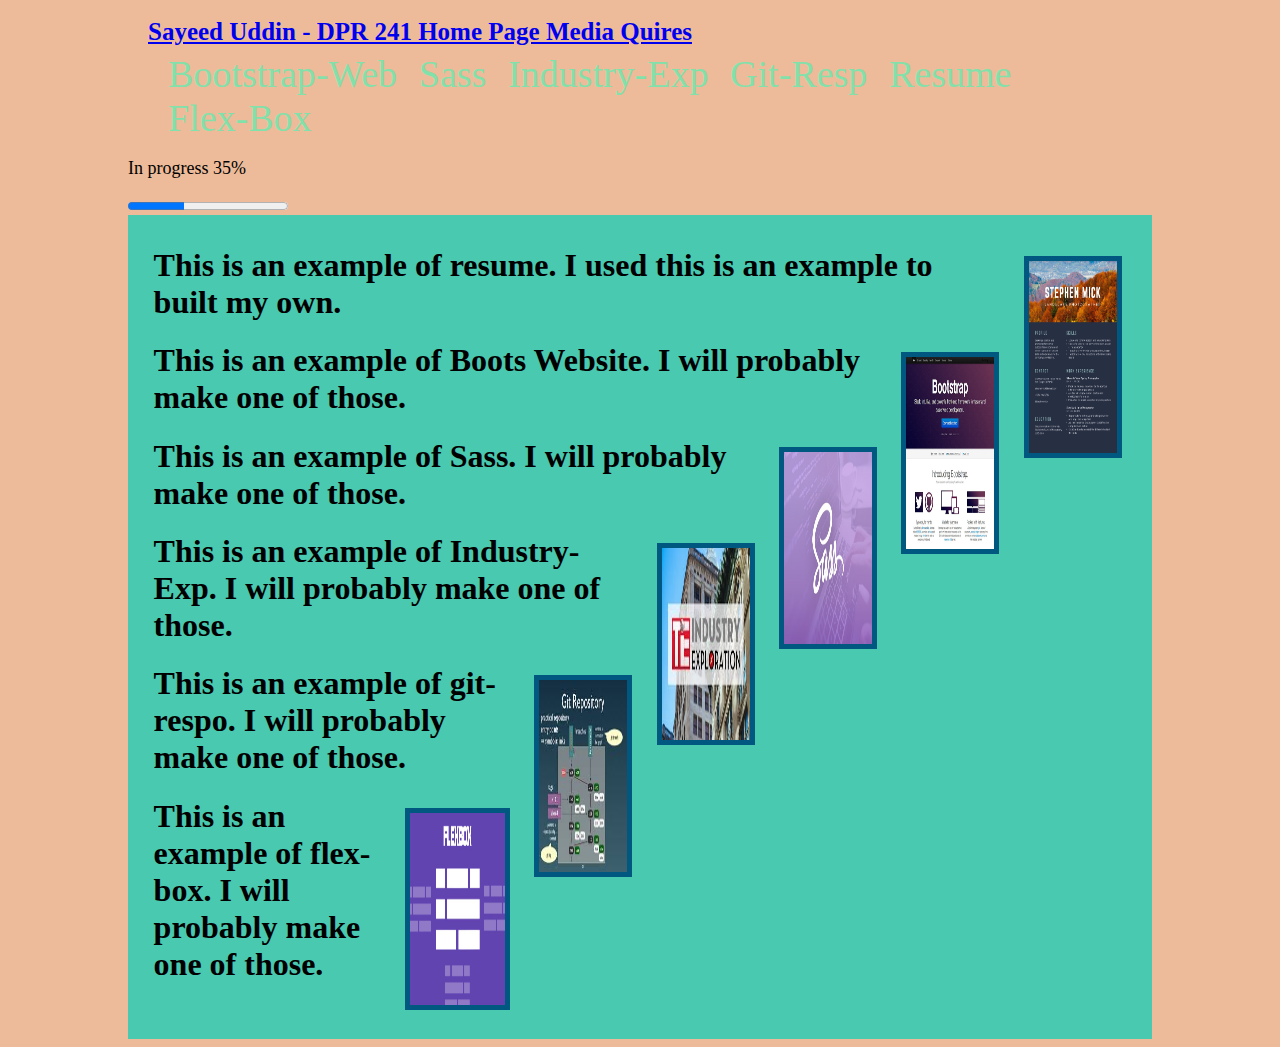
<file: index.html>
<!DOCTYPE html>

<!--Home index-->

<html>
<head>
  <title>Sayeed's Portfolio</title>
  <meta charset="utf-8" />
  <link type="text/css" rel="stylesheet" href="style.css" />
</head>

<body>
<div id="container">

  <header>
    <h3><a href="#">Sayeed Uddin - DPR 241 Home Page Media Quires</a></h3>
  </header>
  
  <nav>
        <ul>
        <li ><a href="index.html">Bootstrap-Web</a></li>
		<li><a href="#">Sass</a></li>
       <li><a href="#">Industry-Exp</a></li>
        <li><a href="#">Git-Resp</a></li>
        <li><a href="#">Resume</a></li>
		<li><a href="#">Flex-Box</a></li>
      </ul>
	  <p>In progress 35%</p>
    <progress value="35" max="100"></progress>
  </nav>
  
  <div id="content">
  <section>
	   <img id="me" src="resume1.jpg" alt="A pcture of me" height="42" width="88" />
			<h1> This is an example of resume. I used this is an example to built my own.</h1> 
			
		<img id="me" src="boots.jpg" alt="A pcture of me" height="42" width="88" />
			<h1> This is an example of Boots Website. I will probably make one of those.</h1> 
			
			<img id="me" src="sass.jpeg" alt="A pcture of me" height="42" width="88" />
			<h1> This is an example of Sass. I will probably make one of those.</h1> 
			
			<img id="me" src="expo.jpg" alt="A pcture of me" height="42" width="88" />
			<h1> This is an example of Industry-Exp. I will probably make one of those.</h1> 
			
			<img id="me" src="git.jpg" alt="A pcture of me." height="42" width="88"/>
			<h1> This is an example of git-respo. I will probably make one of those.</h1> 
			
			<img id="me" src="flex.jpeg" alt="A pcture of me." height="42" width="95" />
			<h1> This is an example of flex-box. I will probably make one of those.</h1> 
			
		  </section>  
	    </div> <!--close id content-->

    </body> 
	</html>
</file>
<file: style.css>
#container{
max-width: 1024px;
margin: 0 auto;
}

@media screen and (min-width: 491px) {  /*bigger-than-mobile media query*/
 
header{
width: 90%;
}

nav{
width: 90%;
}
  
.left{ 
float: left;
width: 48%
}

.right{ 
width: 50%;
margin-top: 6.5em;
float: right;
  }   

footer{
width: 90%;
}

} /*close screen media query*/

@media screen and (max-width: 491px) { /*mobile media query*/
header{
width: 90%;
}

nav{
width: 90%;
}

#content{
width: 90%;
}

footer{
width: 90%;
}

} /*close mobile screen media query*/


body{
background-color: #EDBB99;
font-size: 100%;
}

h1 a{
font-family: Oregano, "Bookman Old Style", serif;
text-decoration: none;
color: black;
font-size: 2.375em; /* 38px/16px */
font-weight: normal;
}

h1 img{
border: none;
margin: auto;
}

/* below is navigation CSS */
nav ul li a{
padding-right: 2%; /*15px*/
font-family: Oregano, "Bookman Old Style", serif;
text-decoration: none;
color: #82E0AA;
font-size: 2.375em; 
}

nav ul li{
display: inline; /*puts nav in horizontal row*/
}

/*nav ul li a#last-child{
border: none; gets rid of border-right after Resume
}*/

.selected{
color: #17202A;
} 
/* end navigation styling */

#content{
background-color: #48C9B0;
padding: 1% 2.5%; /*10px and 20px*/
overflow:hidden;
}

h2{
padding-left:2.5%;
font-family: Oregano, "Bookman Old Style", serif;
font-size: 2.375em;
color: #17202A;
}

h3{
margin-top:-10px;
margin-bottom: -10px;
padding-left:20px;
padding-top:20px;
padding-bottom:0px;
font-family: Oregano, "Bookman Old Style", serif;
font-size: 1.5625em;  /* 25px/16px */
color: #1B2631;
}

p{
font-family: "Bookman Old Style", serif;
font-size: 1.125em; /* 18px/16px */
}

p a {
font-weight:bold;
}
	
p a:link {color:#17202A;} /*unvisited link*/
p a:visited {color:#17202A;} /*visited link*/
p a:hover {color:#17202A;}  /*mouse over link*/
p a:active {color:#17202A;} /*selected link*/

p a.desk:link {color:#17202A;} /*unvisited link*/
p a.desk:visited {color:#17202A;} /*visited link*/
p a.desk:hover {color:#17202A;} /*mouse over link*/
p a.desk:active {color:#17202A;}  /*selected link*/

img{
border: 0.32em solid #00577F;
}

img#me{
height: 12em; /*200px*/
float: right;
margin: 1% 0.5% 2% 2%;
}

p.sample{
font-family: "Bookman Old Style", serif;
font-size: 1em;
overflow:auto;
	}

ul.resume{
list-style-type: none;
}

img.thumb{
width: 6em;
float: left; 
margin: 2%; 
}

footer p{ /*this controls footer text*/
font-size: 0.875em;  /* 14px/16px */
font-family: Oregano, "Bookman Old Style", serif;
color: #4CC6FF;
clear:both;
}
</file>
